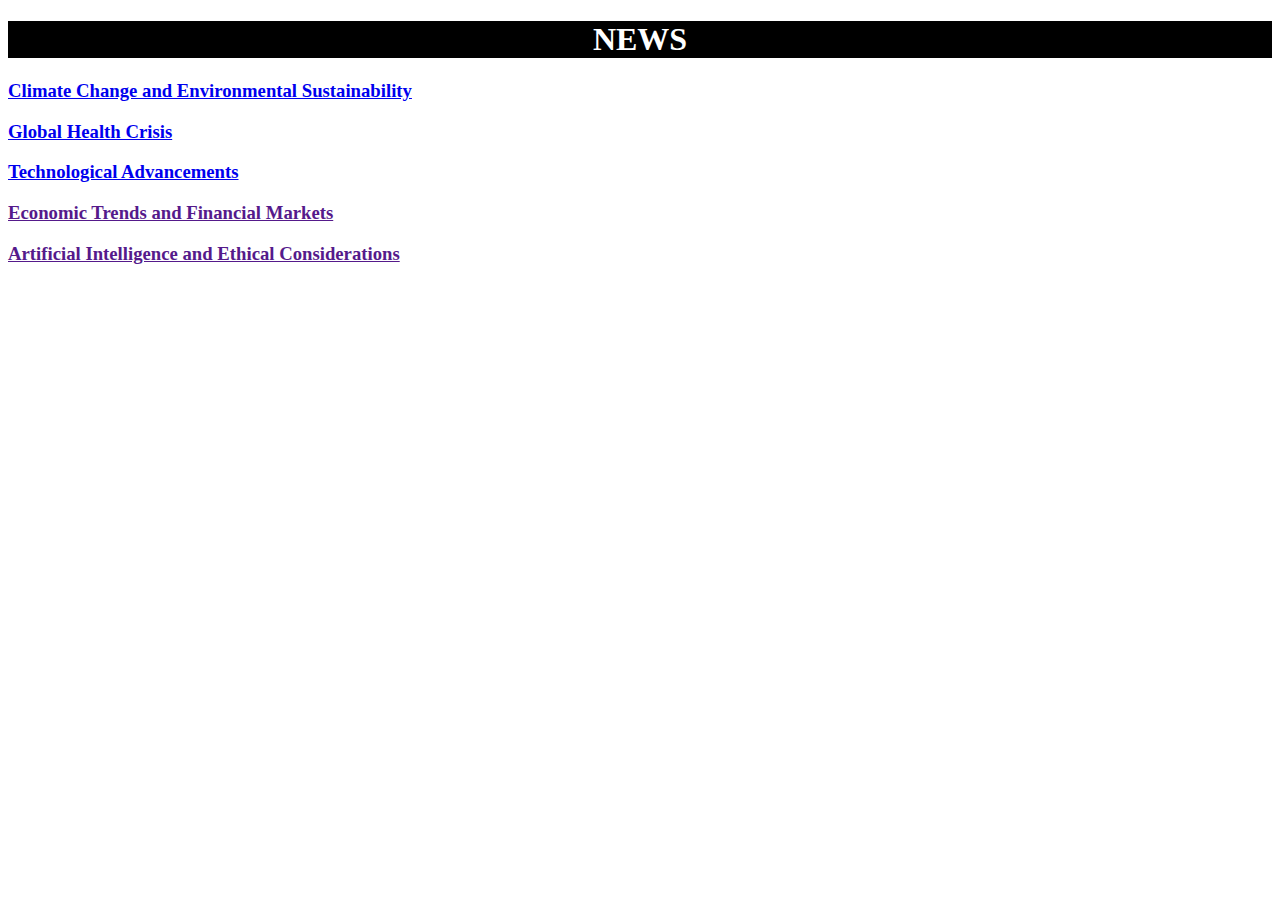
<file: index.html>
<!DOCTYPE html>
<html lang="en">

<head>
    <meta charset="UTF-8">
    <meta name="viewport" content="width=device-width, initial-scale=1.0">
    <title>MH NEWS</title>
    <link rel="stylesheet" href="style.css">
 
</head>
<h1>
    <div class="main">NEWS</div>
</h1>
<div><a href="D:\MY WORK\class-assignmrnt-image-gallery\1.html">
        <h3>Climate Change and Environmental Sustainability</h3>
    </a></div>
<div><a href="D:\MY WORK\class-assignmrnt-image-gallery\2.html">
        <h3>Global Health Crisis</h3>
    </a></div>
<div><a href="D:\MY WORK\class-assignmrnt-image-gallery\3.html">
        <h3>Technological Advancements</h3>
    </a></div>
<div><a href="">
        <h3>Economic Trends and Financial Markets</h3>
    </a></div>
<div><a href="">
        <h3>Artificial Intelligence and Ethical Considerations</h3>
    </a></div>

</body>

</html>
</file>
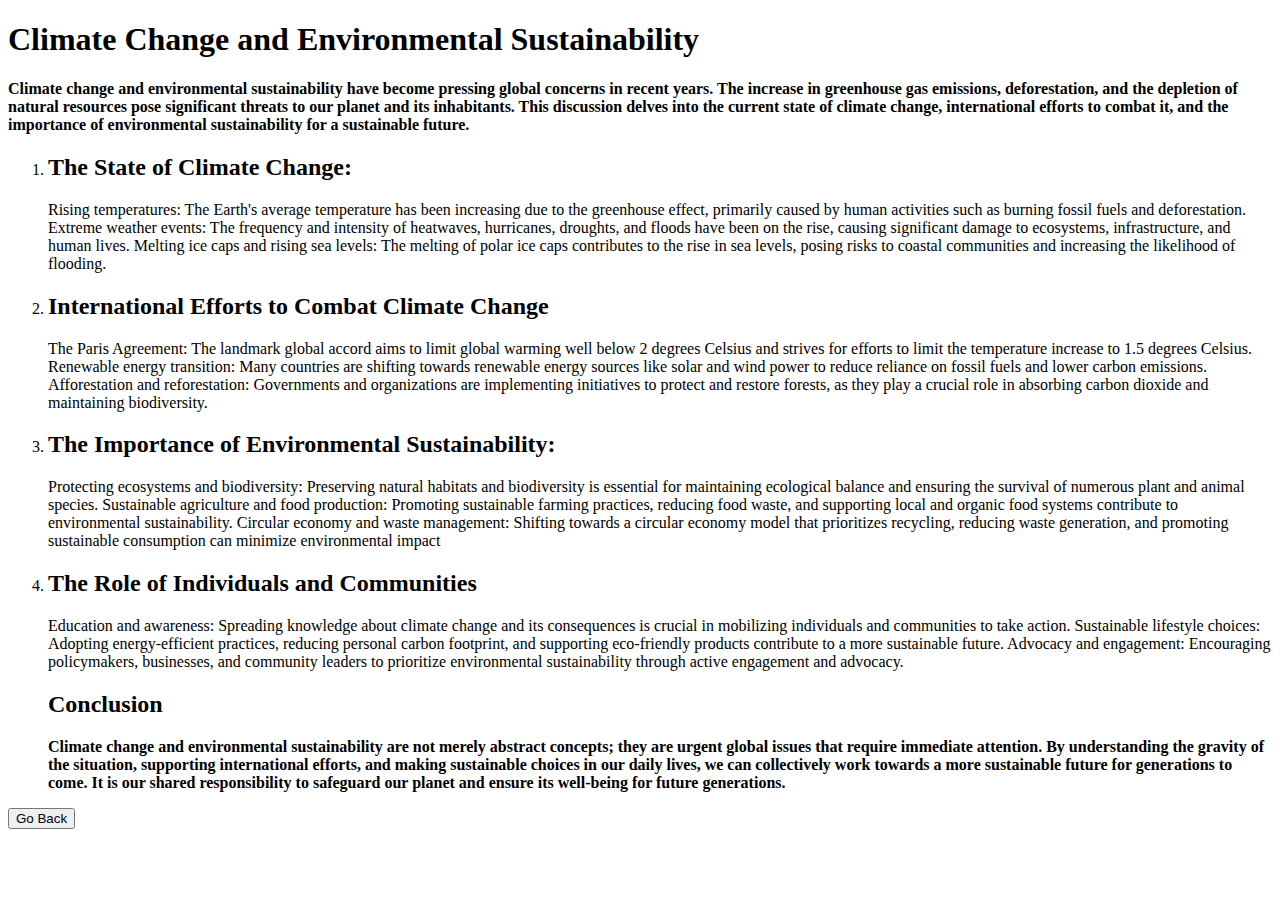
<file: 1.html>
<!DOCTYPE html>
<html lang="en">

<head>
    <meta charset="UTF-8">
    <meta name="viewport" content="width=device-width, initial-scale=1.0">
    <title>Technological Advancements</title>
</head>

<body>
    <h1>
        <div class="1.html">Climate Change and Environmental Sustainability</div>
    </h1>
    <p> <b>
            Climate change and environmental sustainability have become pressing global concerns in recent years. The
            increase in greenhouse gas emissions, deforestation, and the depletion of natural resources pose significant
            threats to our planet and its inhabitants. This discussion delves into the current state of climate change,
            international efforts to combat it, and the importance of environmental sustainability for a sustainable
            future.
        </b></p>
    <ol>
        <li>
            <h2>The State of Climate Change:</h2>
        </li>
        <p>Rising temperatures: The Earth's average temperature has been increasing due to the greenhouse effect,
            primarily caused by human activities such as burning fossil fuels and deforestation.
            Extreme weather events: The frequency and intensity of heatwaves, hurricanes, droughts, and floods have
            been on the rise, causing significant damage to ecosystems, infrastructure, and human lives.
            Melting ice caps and rising sea levels: The melting of polar ice caps contributes to the rise in sea
            levels, posing risks to coastal communities and increasing the likelihood of flooding.</p>


        <div>
            <li>
                <h2>International Efforts to Combat Climate Change
            </li>
            <h2>
        </div>

        <p>The Paris Agreement: The landmark global accord aims to limit global warming well below 2 degrees Celsius
            and strives for efforts to limit the temperature increase to 1.5 degrees Celsius.
            Renewable energy transition: Many countries are shifting towards renewable energy sources like solar
            and wind power to reduce reliance on fossil fuels and lower carbon emissions.
            Afforestation and reforestation: Governments and organizations are implementing initiatives to
            protect and restore forests, as they play a crucial role in absorbing carbon dioxide and maintaining
            biodiversity.</p>



        <li>
            <h2>The Importance of Environmental Sustainability:</h2>
        </li>
        <p>
            Protecting ecosystems and biodiversity: Preserving natural habitats and biodiversity is essential for
            maintaining ecological balance and ensuring the survival of numerous plant and animal species.
            Sustainable agriculture and food production: Promoting sustainable farming practices, reducing food
            waste, and supporting local and organic food systems contribute to environmental sustainability.
            Circular economy and waste management: Shifting towards a circular economy model that prioritizes
            recycling, reducing waste generation, and promoting sustainable consumption can minimize environmental
            impact</p>
        <li>
            <h2>The Role of Individuals and Communities</h2>
        </li>
        <p>Education and awareness: Spreading knowledge about climate change and its consequences is crucial in
            mobilizing individuals and communities to take action.
            Sustainable lifestyle choices: Adopting energy-efficient practices, reducing personal carbon footprint,
            and supporting eco-friendly products contribute to a more sustainable future.
            Advocacy and engagement: Encouraging policymakers, businesses, and community leaders to prioritize
            environmental sustainability through active engagement and advocacy.</p>
        <div>
            <h2>Conclusion</h2>
        </div>
        <b> Climate change and environmental sustainability are not merely abstract concepts; they are urgent global
            issues that require immediate attention. By understanding the gravity of the situation, supporting
            international efforts, and making sustainable choices in our daily lives, we can collectively work towards a
            more sustainable future for generations to come. It is our shared responsibility to safeguard our planet and
            ensure its well-being for future generations.</b>
    </ol>
    <button onclick="history.back()">Go Back</button>

</body>

</html>
</file>
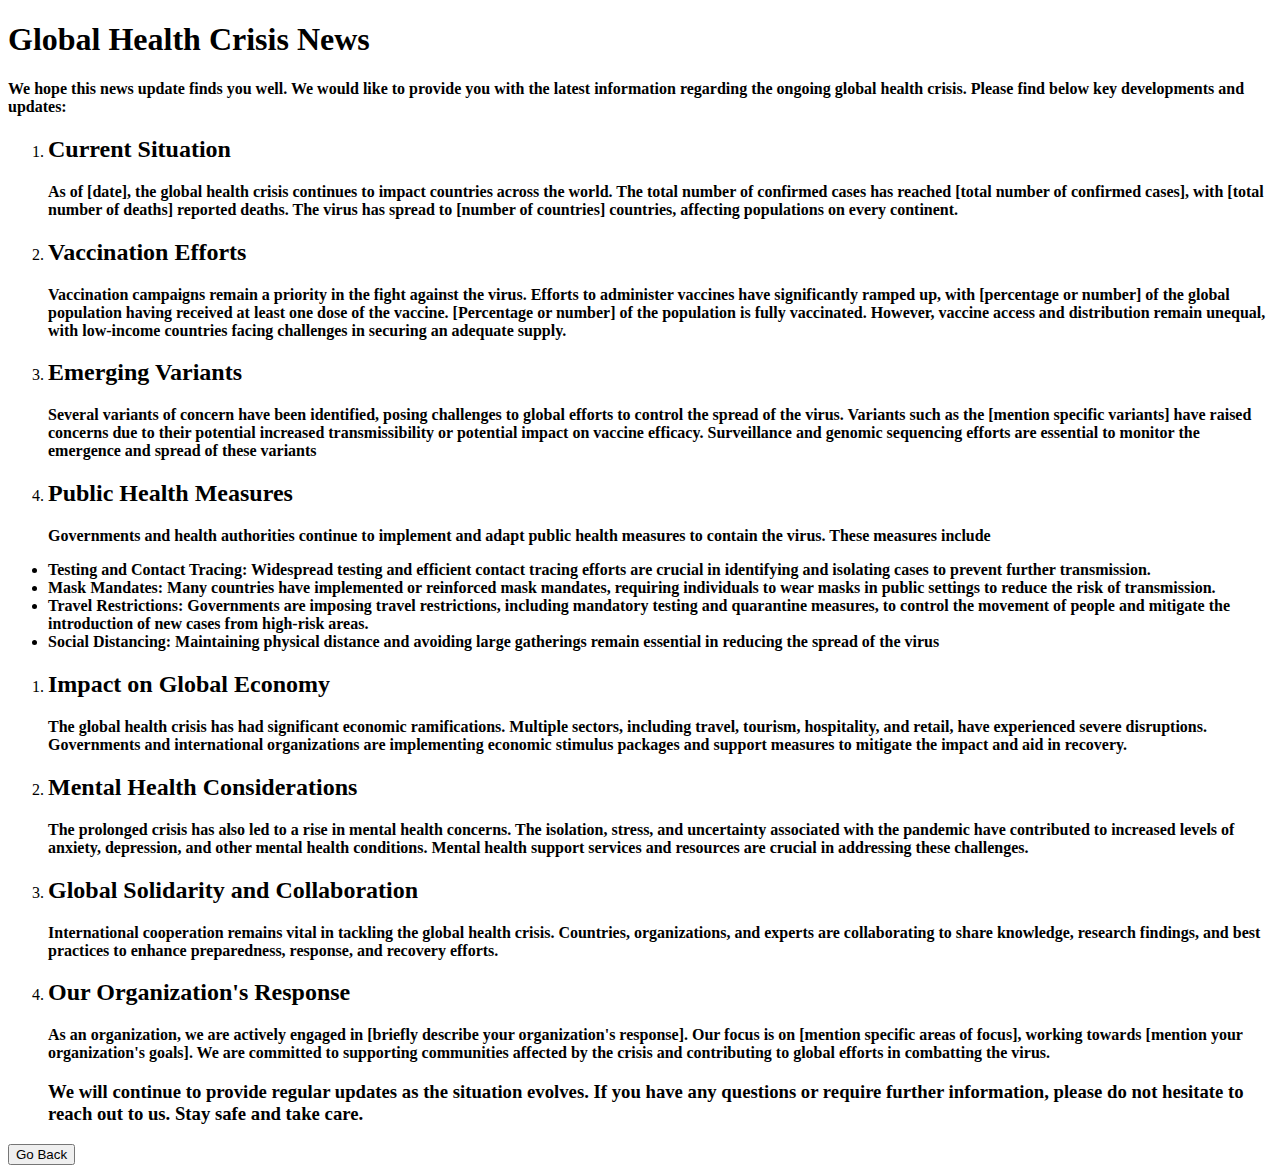
<file: 2.html>
<!DOCTYPE html>
<html lang="en">

<head>
    <meta charset="UTF-8">
    <meta name="viewport" content="width=device-width, initial-scale=1.0">
    <title>Economic Trends and Financial Markets</title>
</head>

<body>
    <DIV>
        <H1>Global Health Crisis News</H1>
    </DIV>
    <P><B>We hope this news update finds you well. We would like to provide you with the latest information regarding
            the ongoing global health crisis. Please find below key developments and updates:</B></P>
    <OL>
        <LI>
            <H2>Current Situation</H2>
        </LI>
        <DIV>
            <P><B>As of [date], the global health crisis continues to impact countries across the world. The total
                    number of confirmed cases has reached [total number of confirmed cases], with [total number of
                    deaths] reported deaths. The virus has spread to [number of countries] countries, affecting
                    populations on every continent.</B></P>
        </DIV>
        <LI>
            <H2>Vaccination Efforts </H2>
        </LI>
        <DIV>
            <P><B>Vaccination campaigns remain a priority in the fight against the virus. Efforts to administer vaccines
                    have significantly ramped up, with [percentage or number] of the global population having received
                    at least one dose of the vaccine. [Percentage or number] of the population is fully vaccinated.
                    However, vaccine access and distribution remain unequal, with low-income countries facing challenges
                    in securing an adequate supply.</B></P>
        </DIV>
        <LI>
            <H2>Emerging Variants</H2>
        </LI>
        <DIV>
            <P><B>Several variants of concern have been identified, posing challenges to global efforts to control the
                    spread of the virus. Variants such as the [mention specific variants] have raised concerns due to
                    their potential increased transmissibility or potential impact on vaccine efficacy. Surveillance and
                    genomic sequencing efforts are essential to monitor the emergence and spread of these variants</B>
            </P>
        </DIV>
        <LI>
            <H2>Public Health Measures</H2>
        </LI>
        <DIV>
            <P><B>Governments and health authorities continue to implement and adapt public health measures to contain
                    the virus. These measures include</B></P>
        </DIV>
    </ol>
    <UL>
        <LI><B>
                Testing and Contact Tracing: Widespread testing and efficient contact tracing efforts are crucial in
                identifying and isolating cases to prevent further transmission.
        </LI>
        <LI> Mask Mandates: Many countries have implemented or reinforced mask mandates, requiring individuals to wear
            masks in public settings to reduce the risk of transmission.</LI>
        <LI> Travel Restrictions: Governments are imposing travel restrictions, including mandatory testing and
            quarantine measures, to control the movement of people and mitigate the introduction of new cases from
            high-risk areas.</LI>
        <LI>Social Distancing: Maintaining physical distance and avoiding large gatherings remain essential in reducing
            the spread of the virus</LI>
        </B>
    </UL>
    <ol>
        <li>
            <h2>Impact on Global Economy</h2>
        </li>

        <p><b>The global health crisis has had significant economic ramifications. Multiple sectors, including travel,
                tourism, hospitality, and retail, have experienced severe disruptions. Governments and international
                organizations are implementing economic stimulus packages and support measures to mitigate the impact
                and aid in recovery.</b></p>
        <li>
            <h2>Mental Health Considerations</h2>
        </li>
        <p><b>The prolonged crisis has also led to a rise in mental health concerns. The isolation, stress, and
                uncertainty associated with the pandemic have contributed to increased levels of anxiety, depression,
                and other mental health conditions. Mental health support services and resources are crucial in
                addressing these challenges.</b></p>
        <li>
            <h2>Global Solidarity and Collaboration</h2>
        </li>
        <p><b>International cooperation remains vital in tackling the global health crisis. Countries, organizations,
                and experts are collaborating to share knowledge, research findings, and best practices to enhance
                preparedness, response, and recovery efforts.</b></p>
        <div>
            <li>
                <h2>Our Organization's Response</h2>
            </li>
        </div>
        <p><b>As an organization, we are actively engaged in [briefly describe your organization's response]. Our focus
                is on [mention specific areas of focus], working towards [mention your organization's goals]. We are
                committed to supporting communities affected by the crisis and contributing to global efforts in
                combatting the virus.</b></p>
        <h3><b>
                <p>We will continue to provide regular updates as the situation evolves. If you have any questions or
                    require further information, please do not hesitate to reach out to us.

                    Stay safe and take care.</p>
            </b></h3> </ol>
            <button onclick="history.back()">Go Back</button>
</body>

</html>
</file>
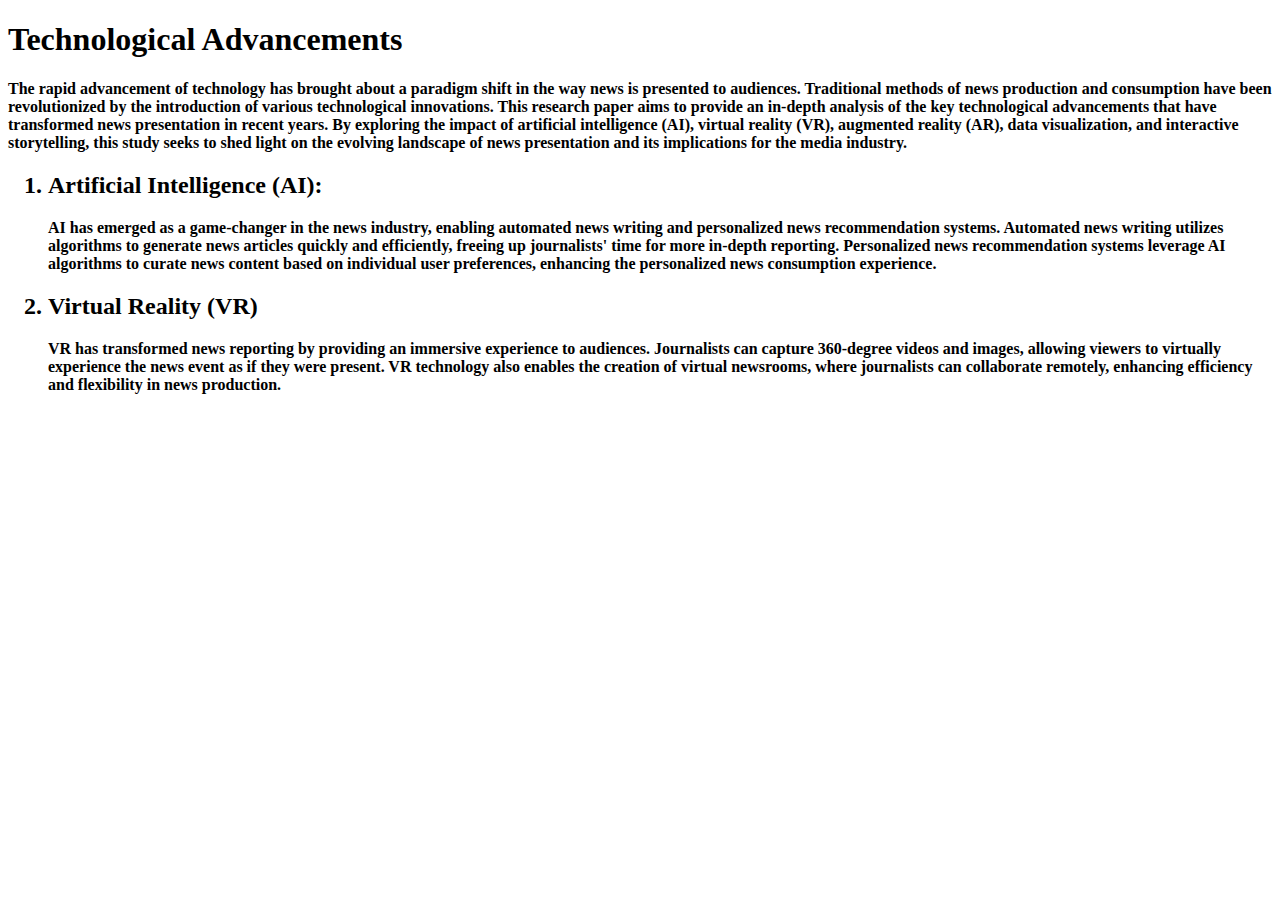
<file: 3.html>
<!DOCTYPE html>
<html lang="en">

<head>
    <meta charset="UTF-8">
    <meta name="viewport" content="width=device-width, initial-scale=1.0">
    <title>Artificial Intelligence and Ethical Considerations</title>
</head>

<body>
    <div class="class3"></div>
    <div>
        <h1>Technological Advancements</h1>
    </div>
    <div>
        <p><b>The rapid advancement of technology has brought about a paradigm shift in the way news is presented to
                audiences. Traditional methods of news production and consumption have been revolutionized by the
                introduction of various technological innovations. This research paper aims to provide an in-depth
                analysis of the key technological advancements that have transformed news presentation in recent years.
                By exploring the impact of artificial intelligence (AI), virtual reality (VR), augmented reality (AR),
                data visualization, and interactive storytelling, this study seeks to shed light on the evolving
                landscape of news presentation and its implications for the media industry.</b></p>
    </div>
    <ol>
        <h2>
            <li>Artificial Intelligence (AI):</li>
        </h2>
        <p><b>AI has emerged as a game-changer in the news industry, enabling automated news writing and personalized
                news recommendation systems. Automated news writing utilizes algorithms to generate news articles
                quickly and efficiently, freeing up journalists' time for more in-depth reporting. Personalized news
                recommendation systems leverage AI algorithms to curate news content based on individual user
                preferences, enhancing the personalized news consumption experience.</b></p>
        
        <h2><li>Virtual Reality (VR)</li></h2>
        <p><b>VR has transformed news reporting by providing an immersive experience to audiences. Journalists can
                capture 360-degree videos and images, allowing viewers to virtually experience the news event as if they
                were present. VR technology also enables the creation of virtual newsrooms, where journalists can
                collaborate remotely, enhancing efficiency and flexibility in news production.</b></p>

    </ol>
</body>

</html>
</file>
<file: style.css>
.main {
    background-color: black;
    color: white;
    text-align: center;}


    .class3{
        background-color: black;
        color: gray;
        text-align: center;
    }
</file>
